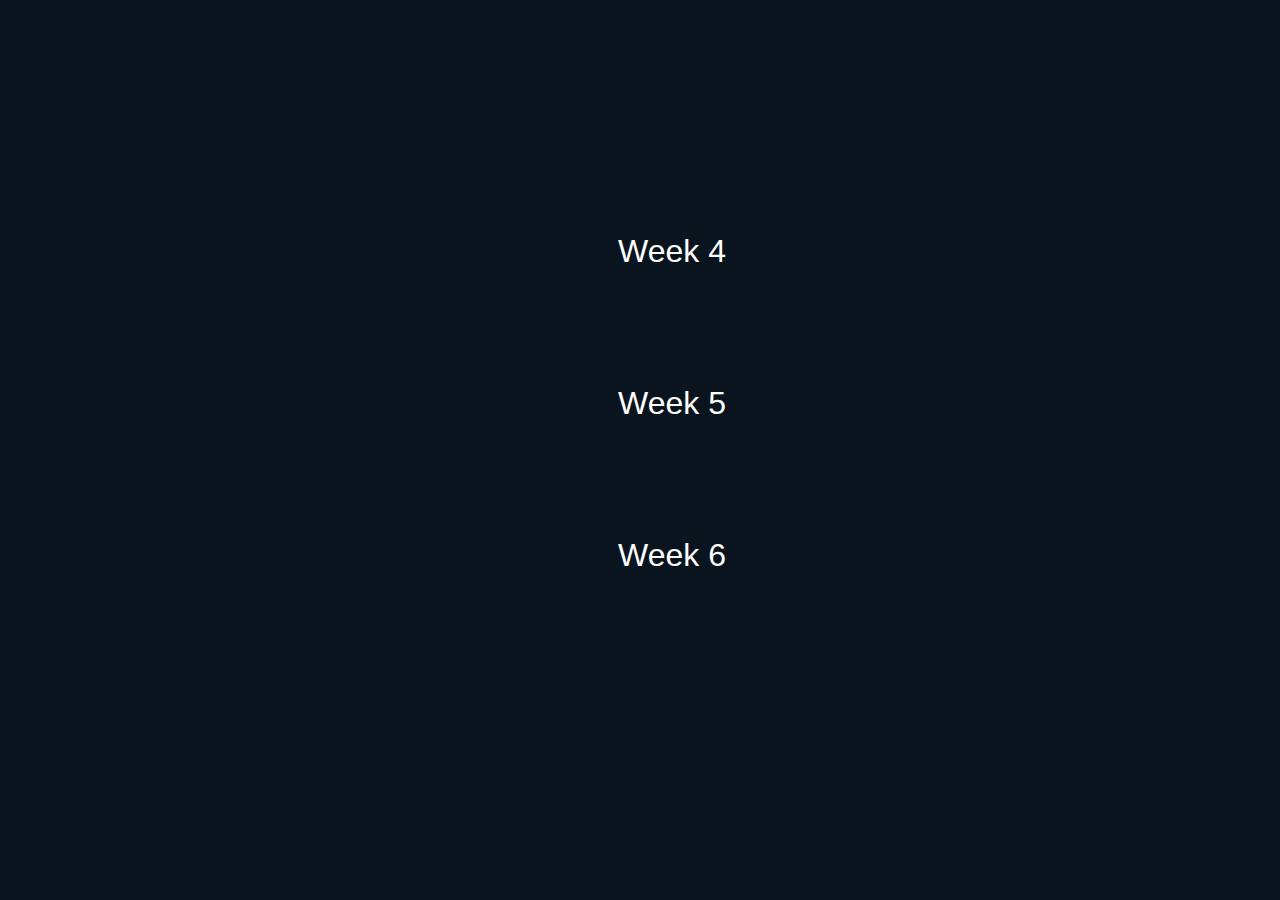
<file: index.html>
<!DOCTYPE html>
<html>
    <head>
        <title>Reuben A2</title>
        <link rel="stylesheet" href="index.css">
        <link rel="stylesheet" href="style.css">
    </head>
    <body>
        <div class="container">
            <ul>
                <div class="button"><li><a href="week4.html">Week 4</a></li></div>
                <div class="button"><li><a href="week5.html">Week 5</a></li></div>
                <div class="button"><li><a href="week6.html">Week 6</a></li></div>
            </ul>
        </div>
    </body>
</html>
</file>
<file: style.css>
body {
	background-color: #0A141E;
	color: white;
	font-family: sans-serif;
	line-height: 1.5rem;
}

h1 {
	font-size: 4rem;
}

.container {
	width: 100%;
	height: 870px;
	display: flex;
	flex-wrap: wrap;
	align-items: center;
	justify-content: center;
	flex-direction: column;
}

.button {
	/* position: absolute;
	top: 5rem;
	left: 5rem; */
	width: 100%;
	text-align: center;
	/* border: 1px solid #ffffff; */
	border-radius: 10px;
	padding: 2rem;
	font-size: 2rem;
	margin-bottom: 4rem;
	transition: 0.3s;
}

.button li {
	list-style: none;
}

.button a {
	text-decoration: none;
	color: white;	
}

.button:hover {
	background-color: rgba(255, 255, 255, 0.11);
}

.top-button {
	width: 100%;
	height: 10%;
	display: flex;
	flex-wrap: wrap;
	align-items: center;
	justify-content: center;
	flex-direction: column;
	margin-bottom: 2rem;
}

.top-button li {
	list-style: none;
}

.top-button a {
	text-decoration: none;
	color: #192a3b;
}

.block {
	width: 100%;
	height: 100px;
	display: flex;
	flex-wrap: wrap;
	align-items: center;
	justify-content: center;
	flex-direction: column;
	margin-bottom: 10%;
	margin-top: 5%;
}

.text {
	width: 20%;
}
</file>
<file: index.css>
/* http://meyerweb.com/eric/tools/css/reset/ 
   v2.0 | 20110126
   License: none (public domain)

   Note from Sam: this is a standard CSS "reset" - it removes all 
   browser styles so that you start off with a nice crisp vanilla
   stylesheet.  Feel free to edit to add your own flare or delete
   altogether if you want to default browser styles.
*/

html, body, div, span, applet, object, iframe,
h1, h2, h3, h4, h5, h6, p, blockquote, pre,
a, abbr, acronym, address, big, cite, code,
del, dfn, em, img, ins, kbd, q, s, samp,
small, strike, strong, sub, sup, tt, var,
b, u, i, center,
dl, dt, dd, ol, ul, li,
fieldset, form, label, legend,
table, caption, tbody, tfoot, thead, tr, th, td,
article, aside, canvas, details, embed, 
figure, figcaption, footer, header, hgroup, 
menu, nav, output, ruby, section, summary,
time, mark, audio, video {
	margin: 0;
	padding: 0;
	border: 0;
	font-size: 100%;
	font: inherit;
	vertical-align: baseline;
}
/* HTML5 display-role reset for older browsers */
article, aside, details, figcaption, figure, 
footer, header, hgroup, menu, nav, section {
	display: block;
}
body {
	line-height: 1;
}
ol, ul {
	list-style: none;
}
blockquote, q {
	quotes: none;
}
blockquote:before, blockquote:after,
q:before, q:after {
	content: '';
	content: none;
}
table {
	border-collapse: collapse;
	border-spacing: 0;
}

/* 
    If you want to style the 500x500 canvas you sketch is in, add
    CSS to the main tag, below.  You might want to add a border, 
    change alignment or add padding for example.
*/
/* main {

} */
</file>
